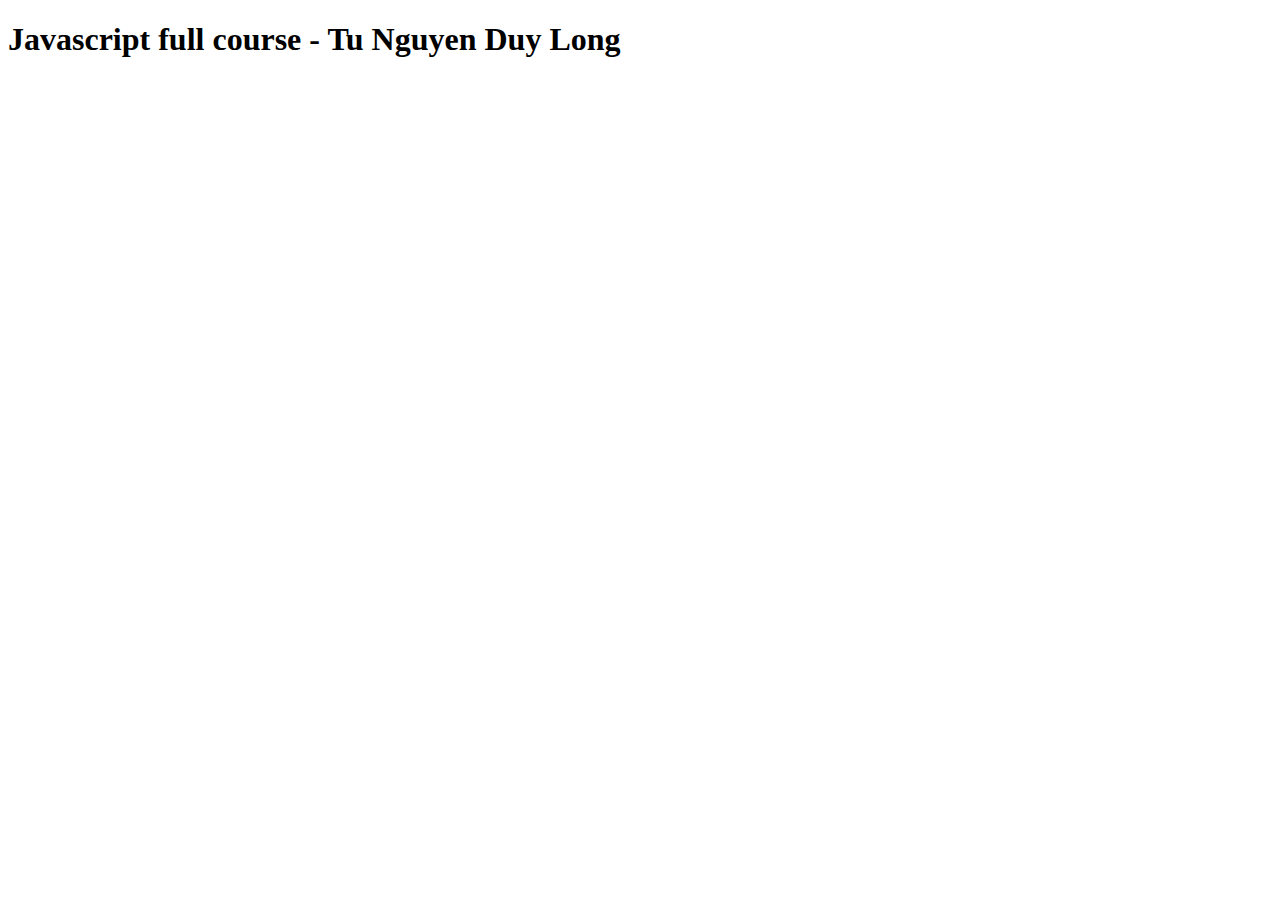
<file: index.html>
<!DOCTYPE html>
<html lang="en">
<head>
    <meta charset="UTF-8">
    <meta name="viewport" content="width=device-width, initial-scale=1.0">
    <title>Document</title>
    <script src="./index.js"></script>
</head>
<body>
    <h1> Javascript full course - Tu Nguyen Duy Long </h1>
</body>
</html>
</file>
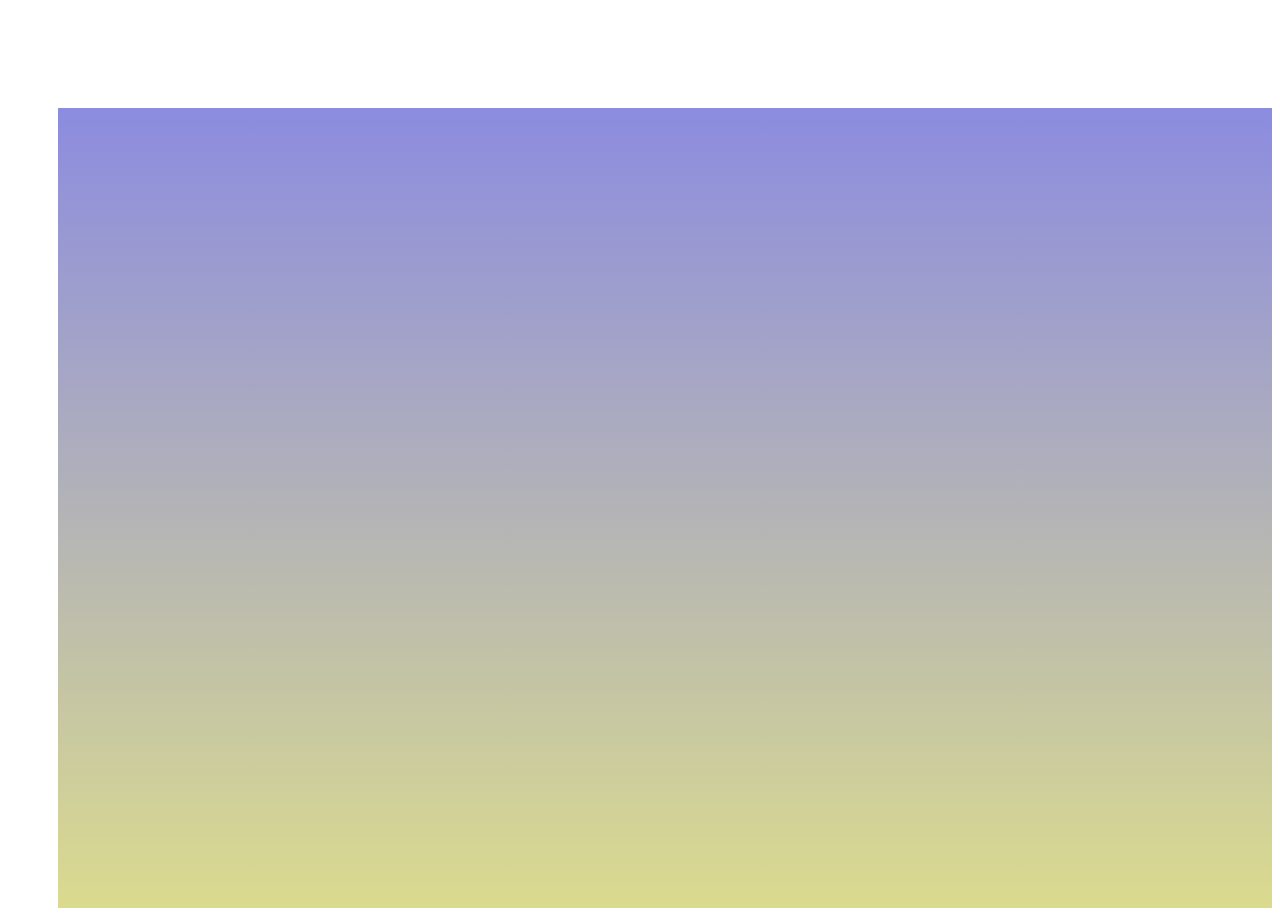
<file: Background.html>
<!DOCTYPE html>
<html>
    <head>
        <title>Background</title>
        <meta charset="utf-8">

    </head>
    <body>
        <div class="header"></div>
        <style>
            .html {
                margin: 0;
            }
            .header {
                width: 100%;
                height: 100vh;
                background-image:
                url(https://mega.com.vn/media/news/1706_hinh-nen-dien-thoai-4k127.jpg);
                background-size:contain;
                background-repeat: no-repeat;
                background-image: linear-gradient(0, rgba(202, 202, 10, 0.5), rgba(25, 25, 194, 0.5));
                background-position: 50px 100px;
            }
        </style>
    </body>
</html>
</file>
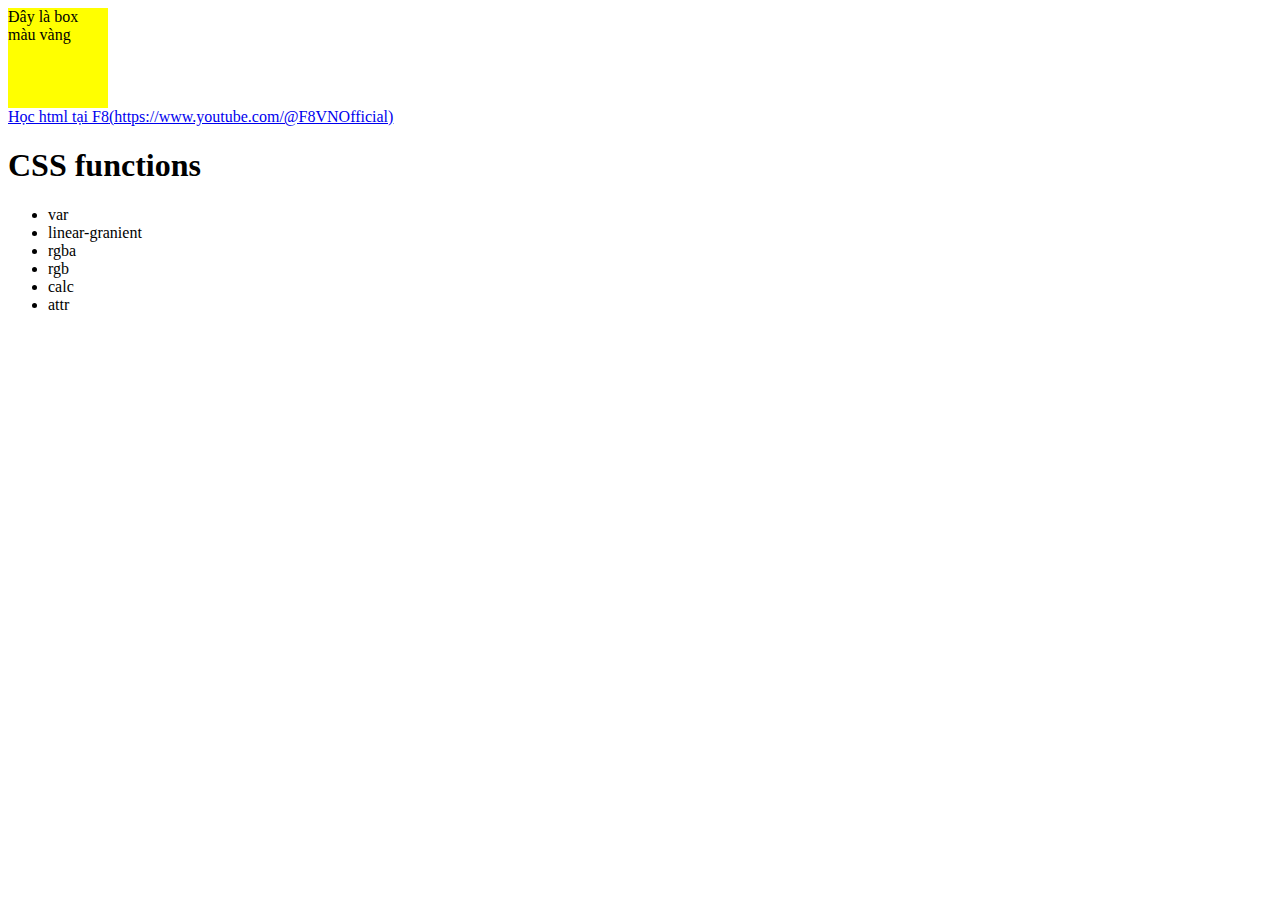
<file: CSS_Functions.html>
<!DOCTYPE html>
<html>
    <head>
        <title>Background</title>
        <meta charset="utf-8">
        <style>
            .html {
                margin: 0;
            }
            .box {
                width: calc(50px*2);
                height: 100px;
                background: rgb(255, 255, 0)
            }
            a::after {
                content:"(" attr(href)")";
            }
            .box::after {
                content: attr(data-title);
            }
        </style>
    </head>
    <body>
        
        <div class="box" data-title=" Đây là box màu vàng"></div>
        <a href="https://www.youtube.com/@F8VNOfficial">Học html tại F8</a>
        <h1>CSS functions</h1>
        <ul>
            <li>var</li>
            <li>linear-granient</li>
            <li>rgba</li> 
            <li>rgb</li>
            <li>calc</li>
            <li>attr</li>
        </ul>
    </body>
</html>
</file>
